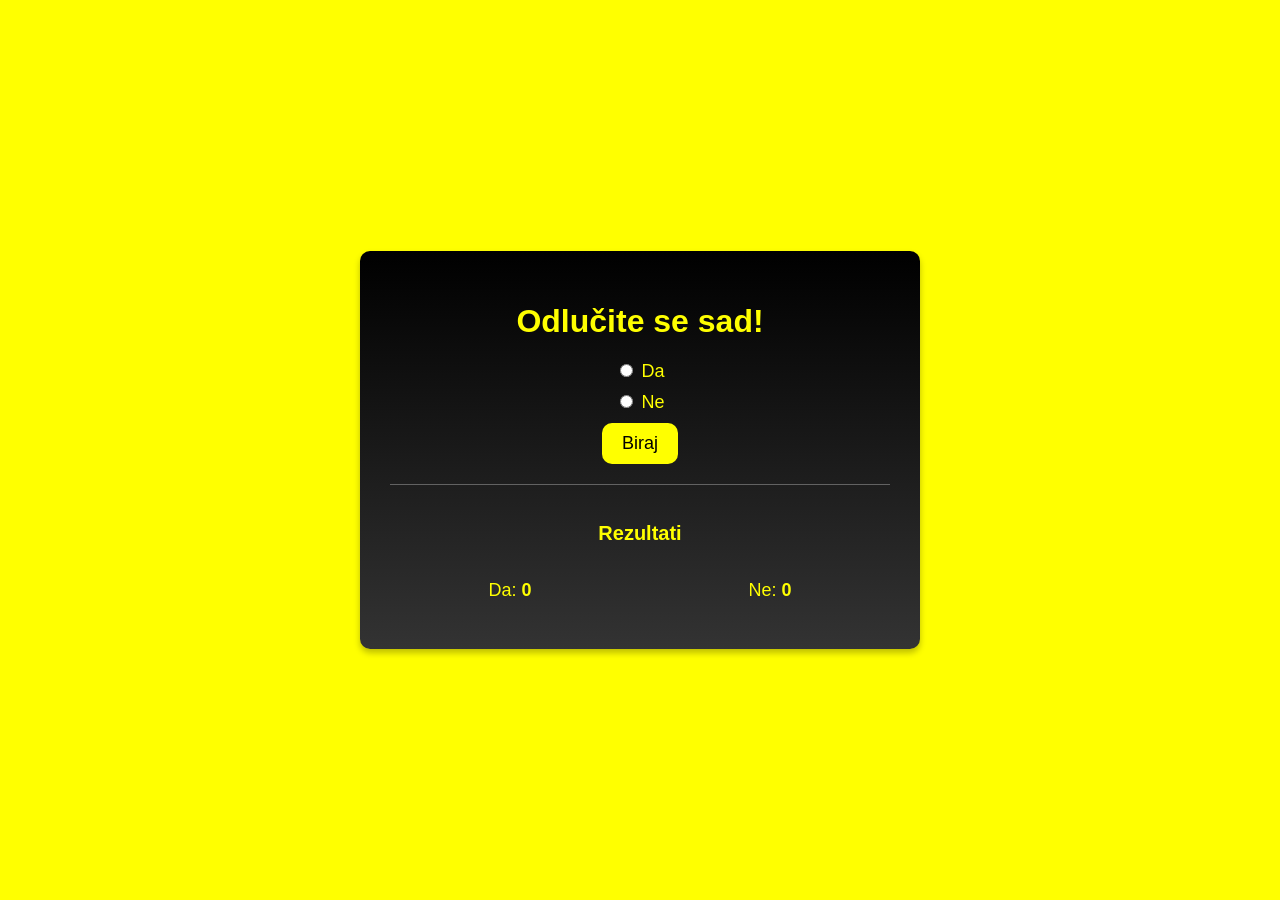
<file: index.html>
<!DOCTYPE html>
<html lang="en">
    <head>
        <title>Dubioza Kolektiv</title>
        <meta charset="UTF-8">
        <meta name="viewport" content="width=device-width, initial-scale=1.0">
        <link rel="stylesheet" href="./ko ide.css">
    </head>

    <body>
        <div class="container">
            <h1>Odlučite se sad!</h1>

            <form id="poll-form" class="poll-form">
                <label>
                    <input type="radio" name="biraj" value="da" required>
                    Da
                </label>
                <label>
                    <input type="radio" name="biraj" value="ne">
                    Ne
                </label>
                <button type="submit" class="vote-button">Biraj</button>
            </form>

            <div id="results" class="results">
                <h2 class="results-title">Rezultati</h2>
                <div class="results-count">
                    <p>Da: <span id="da-count" class="count">0</span></p>
                    <p>Ne: <span id="ne-count" class="count">0</span></p>
                </div>
            </div>
        </div>

        <script src="./ko ide.js"></script>
    </body>
</html>
</file>
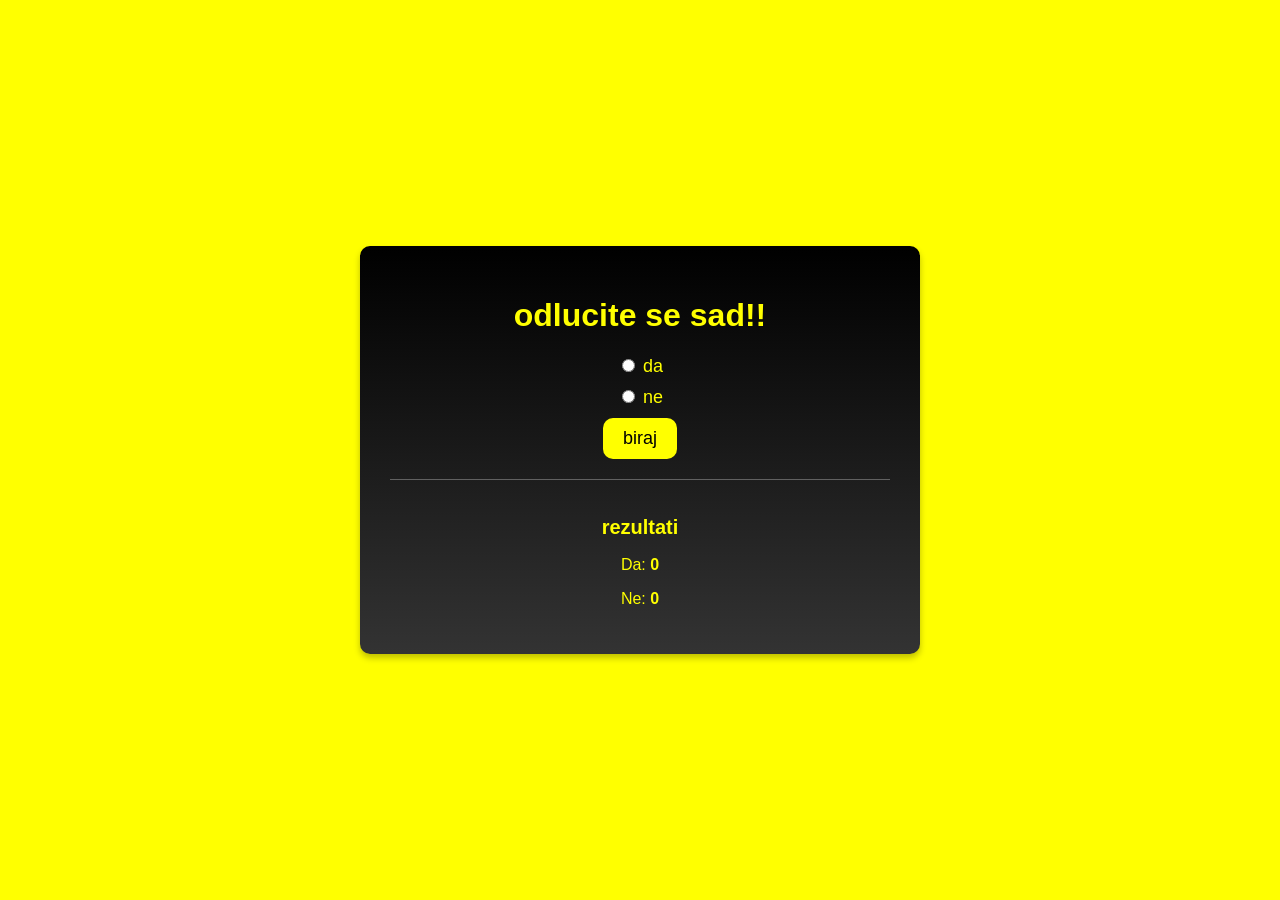
<file: ko ide.html>
<!DOCTYPE html>
<html lang="en">
    <head>
        <title> DUBIOZA KOLEKTIV </title>
        <meta charset="UTF-8">
        <meta name="viewport" 
          content="width=device-width, 
                   initial-scale=1.0">
        <link rel="stylesheet" href="./ko ide.css">
    </head>

    <body>
        <div class="container">
        <h1>odlucite se sad!!</h1>
        <form id="poll-form" class="poll-form">
        <label>
            <input type="radio"
                   name="biraj"
                   value="da" > da
        </label>
        <label>
            <input type="radio"
                   name="biraj"
                   value="ne" > ne
        </label>
        <button type="submit"
                 class="vote-button"> biraj
        </button>
        </form>
        <div id="results" class="results">
            <h2 class="results-title">rezultati
            </h2> 
            <div class="resuluts-count">
                <p> Da: 
                    <span id="da-count"
                          class="count">0</span>
                </p>
                <p> Ne:
                    <span id="ne-count"
                        class="count"> 0
                    </span>
                </p>
            </div>
        </div>
        </div>

        <script src="./ko ide.js"></script>
    </body>
</html>
</file>
<file: ko ide.css>
body {
    font-family: 'Franklin Gothic Medium', 'Arial Narrow', Arial, sans-serif;
    background-color: yellow;
    margin: 0;
    padding: 20px;
    display: flex;
    justify-content: center;
    align-items: center;
    min-height: 100vh;
    box-sizing: border-box;
}

.container {
    background: linear-gradient(to bottom, #000000, #333333);
    border-radius: 10px;
    box-shadow: 0 4px 6px rgba(0, 0, 0, 0.25);
    color: yellow;
    text-align: center;
    padding: 30px;
    max-width: 500px;
    width: 100%;
}

.poll-form label {
    display: block;
    margin-bottom: 10px;
    font-size: 18px;
    color: yellow;
}

.vote-button {
    background-color: yellow;
    color: black;
    border: none;
    padding: 10px 20px;
    cursor: pointer;
    font-size: 18px;
    border-radius: 10px;
    transition: background-color 0.3s ease-in-out;
}

.vote-button:hover {
    background-color: #d4d400;
}

.vote-button:focus-visible,
input:focus-visible {
    outline: 3px solid white;
    outline-offset: 2px;
}

.results {
    margin-top: 20px;
    padding-top: 20px;
    border-top: 1px solid rgba(255, 255, 255, 0.3);
}

.results-title {
    font-size: 20px;
}

.results-count {
    display: flex;
    justify-content: space-around;
    gap: 20px;
    font-size: 18px;
    margin-top: 10px;
}

.count {
    font-weight: bold;
}
</file>
